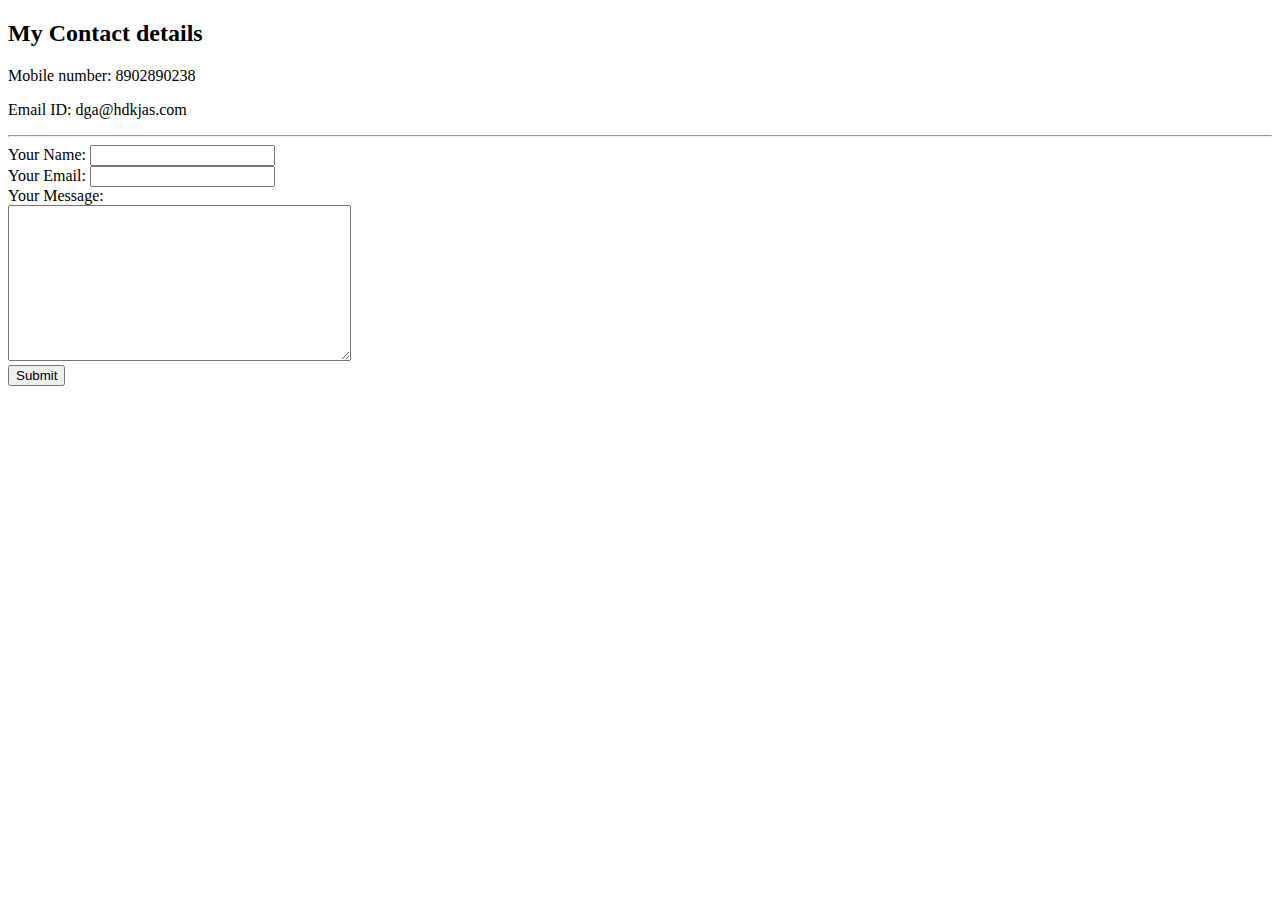
<file: contact.html>
<!DOCTYPE html>
<html lang="en" dir="ltr">
  <head>
    <meta charset="utf-8">
    <title>Contact Me</title>
  </head>
  <body>
    <h2>My Contact details</h2>
    <p>Mobile number: 8902890238</p>
    <p>Email ID: dga@hdkjas.com</p>
    <hr>
    <form action="mailto:adityapatwari34@gmail.com" method="post" enctype="text/plain">
      <label>Your Name:</label>
      <input type="text" name="yourName" value=""><br>
      <label>Your Email:</label>
      <input type="email" name="yourEmail" value=""><br>
      <label>Your Message:</label><br>
      <textarea name="yourMessage" rows="10" cols="40"></textarea><br>
      <input type="submit" name="">

    </form>
  </body>
</html>
</file>
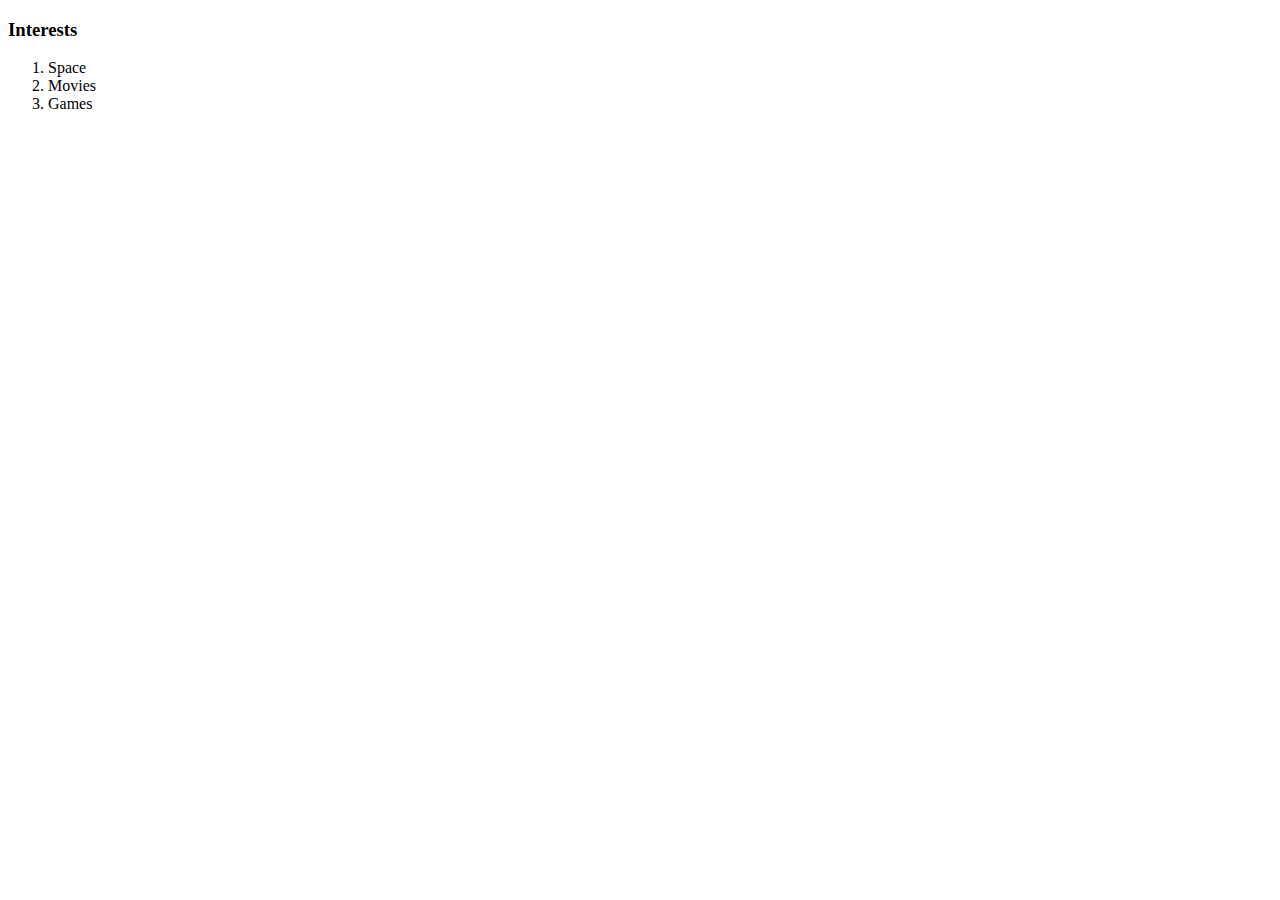
<file: interests.html>
<!DOCTYPE html>
<html lang="en" dir="ltr">
  <head>
    <meta charset="utf-8">
    <title>My Interests</title>
  </head>
  <body>
    <h3>Interests</h3>
    <ol type="1">
      <li>Space</li>
      <li>Movies</li>
      <li>Games</li>
    </ol>
  </body>
</html>
</file>
